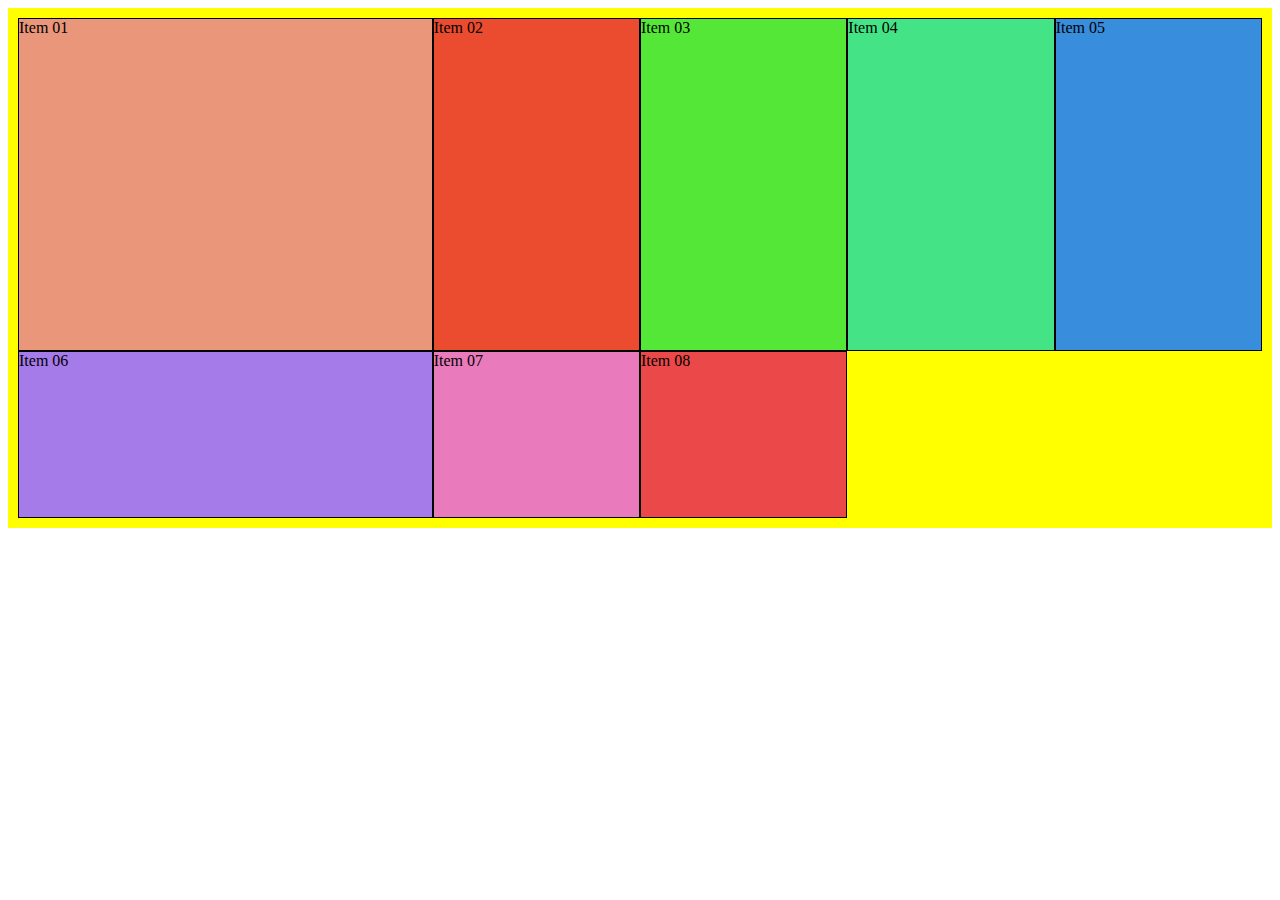
<file: index.html>
<!DOCTYPE html>
<html lang="pt-br">
<head>
    <meta charset="UTF-8">
    <meta name="viewport" content="width=device-width, initial-scale=1.0">
    <title>Trilha de css</title>
    <link rel="stylesheet" href="./aula01/assets/css/style.css">
    
</head>
<body>


    <div class="container">
        <div class="item item-01">Item 01</div>
        <div class="item item-02">Item 02</div>
        <div class="item item-03">Item 03</div>
        <div class="item item-04">Item 04</div>
        <div class="item item-05">Item 05</div>
        <div class="item item-06">Item 06</div>
        <div class="item item-07">Item 07</div>
        <div class="item item-08">Item 08</div>
    </div>

</body>
</html>
</file>
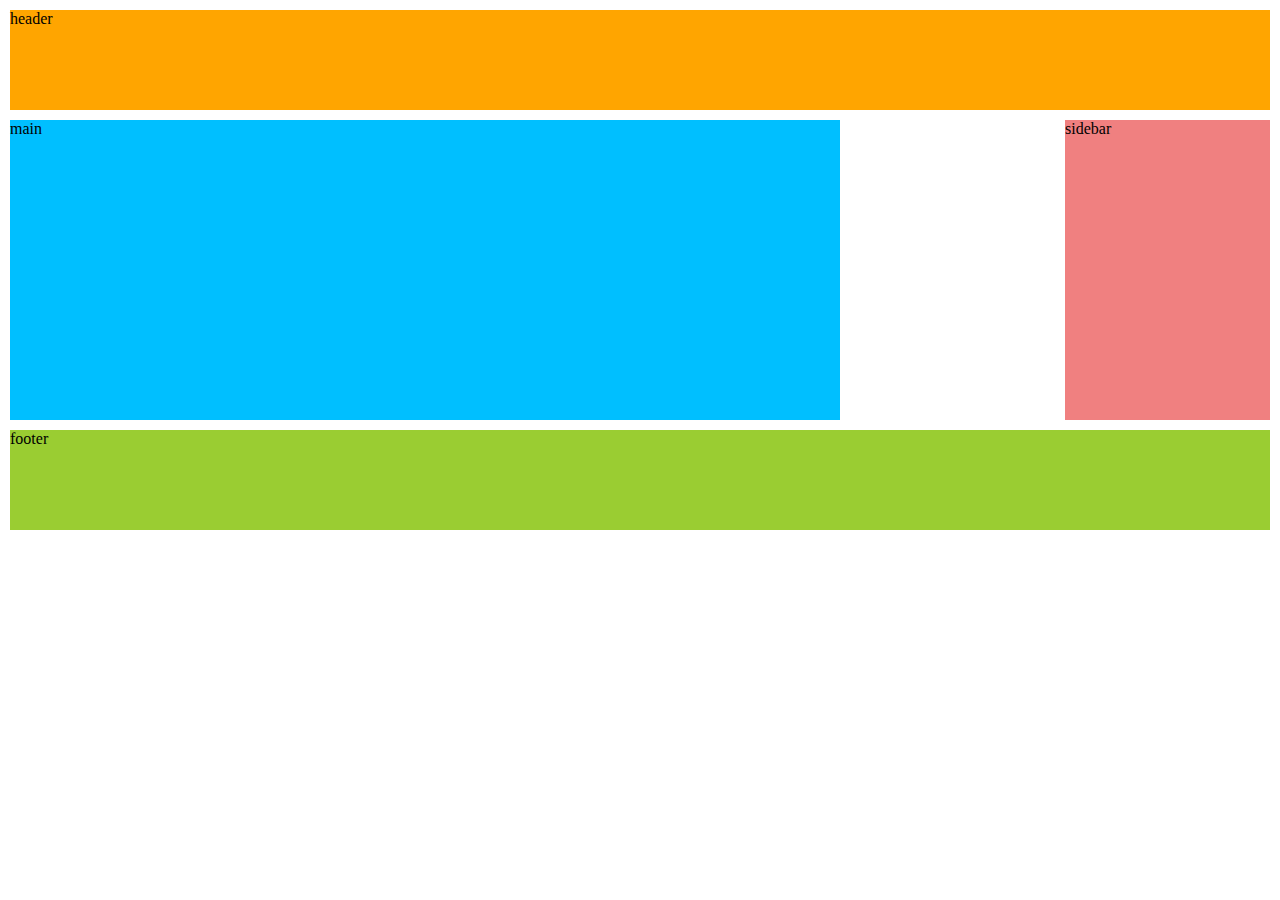
<file: modelosite.html>
<!DOCTYPE html>
<html lang="en">
<head>
    <meta charset="UTF-8">
    <meta name="viewport" content="width=device-width, initial-scale=1.0">
    <title>Grid - Exemplo</title>
    <link rel="stylesheet" href="./aula01/assets/css/styleteste1.css">
</head>
<body>
    
    <header>
        header
    </header>

    <main>main</main>

    <aside>sidebar</aside>

    <footer>footer</footer>
        
    </div>

</body>
</html>
</file>
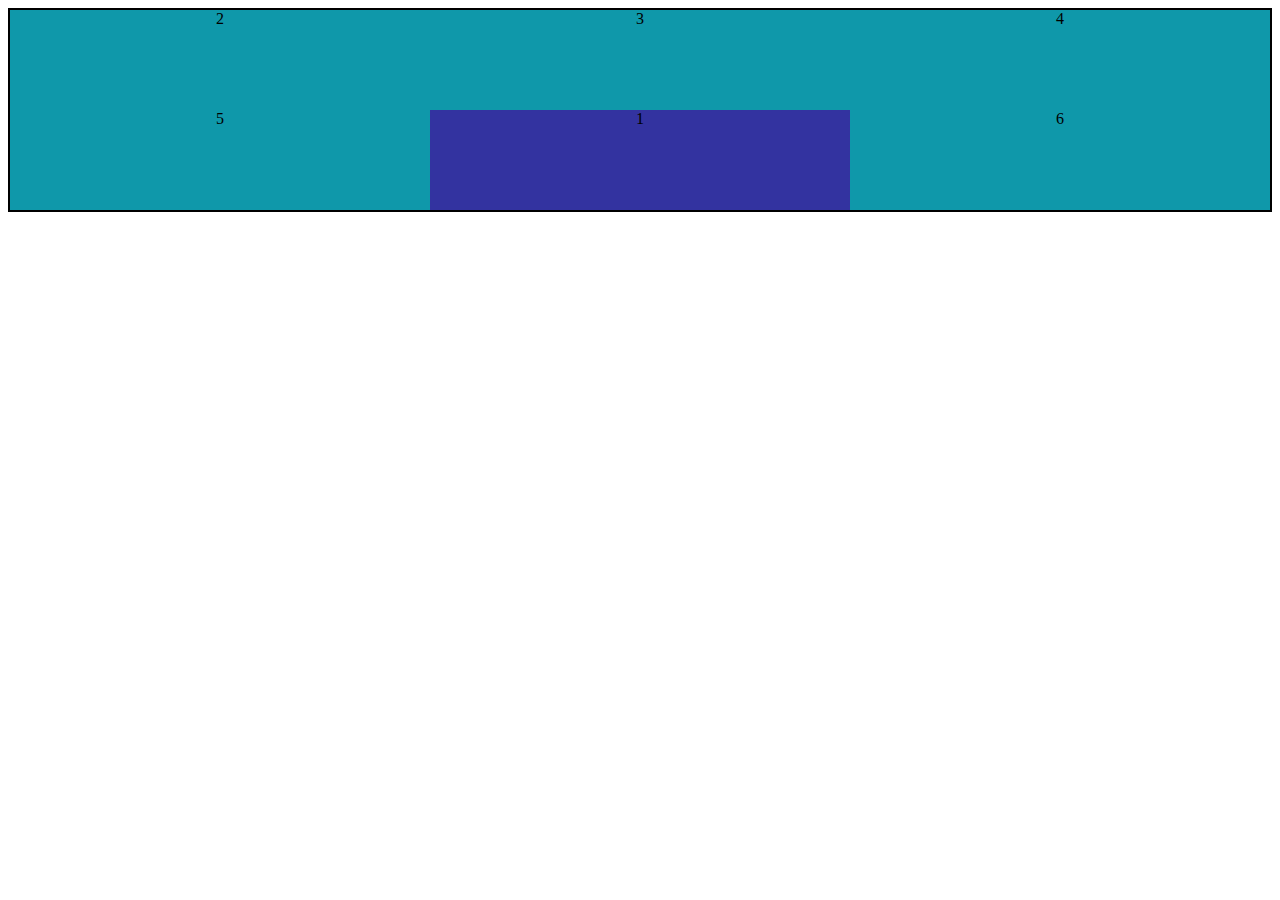
<file: teste01.html>
<!DOCTYPE html>
<html lang="en">
<head>
    <meta charset="UTF-8">
    <meta name="viewport" content="width=device-width, initial-scale=1.0">
    <title>Grid - Exemplo</title>
    <link rel="stylesheet" href="./aula01/assets/css/styleteste.css">
</head>
<body>
    
    <div class="container">
        <div class="item selected">1</div>
        <div class="item">2</div>
        <div class="item">3</div>
        <div class="item">4</div>
        <div class="item">5</div>
        <div class="item">6</div>
        
    </div>

</body>
</html>
</file>
<file: aula01/assets/css/style.css>
.container {
    background: yellow;
    padding: 10px;
    margin-bottom: 20px;
    height: 500px;

    display: grid;
    grid-template-columns: 2fr 1fr 1fr 1fr 1fr; /* Pode ser usado repeat (5, 1fr) */
    grid-template-rows: 2fr 1fr;
}

.item {
    border: 1px solid black;
}

.item-01 {
    background-color: darksalmon;
}

.item-02 {
    background-color: rgb(235, 76, 48);
}

.item-03 {
    background-color: rgb(85, 231, 55);
}

.item-04 {
    background-color: rgb(68, 228, 134);
}

.item-05 {
    background-color: rgb(56, 141, 221);
}

.item-06 {
    background-color: rgb(165, 122, 233);
}

.item-07 {
    background-color: rgb(233, 122, 187);
}

.item-08 {
    background-color: rgb(235, 73, 73);
}
</file>
<file: aula01/assets/css/styleteste1.css>
* {
    margin: 0px;
    padding: 0px;
}

body {
    display: grid;
    
    grid-template: 
    "header header header header" 100px
    "main main . sidebar" 300px
    "footer footer footer footer" 100px
    / 1fr 3fr 1fr 1fr;

    padding: 10px;
    row-gap: 10px;
    column-gap: 10px;
    
    
    /*grid-template-columns: repeat(4, 1fr);
    grid-template-rows: repeat(3, 200px);
    grid-template-areas: 
    "header header header header"
    "main main . sidebar"
    "footer footer footer footer";*/
}

.container {
    border: 2px solid;
    display: grid;
}

header {
    background-color: orange;
    grid-area: header;
}

main {
    background-color: deepskyblue;
    grid-area: main;
}

aside {
    background-color: lightcoral;
    grid-area: sidebar;
}

footer {
    background-color: yellowgreen;
    grid-area: footer;
}
</file>
<file: aula01/assets/css/styleteste.css>
.container {
    border: 2px solid;
    display: grid;

    grid-template-columns: [primeira-linha-col] 1fr [segunda-linha-col] 1fr [terceira-linha-col] 1fr;
    grid-template-rows: [linha-inicio] 100px [linha-meio] 100px [linha-fim];

    /*
    grid-template-columns: repeat(2, 1fr) 4fr repeat(2, 1fr);
    grid-template-rows: 50px 100px 200px;*/
}


.item {
    text-align: center;
    background-color: rgb(15, 152, 170);



    /*grid-column-start: 1;
    grid-column-end: span 3;
    grid-column: 1 / span 3;
    grid-row: 2 / span 2;*/
    /*grid-row-start: 2;
    grid-row-end: span 2;*/
}

.selected {
    background-color: rgb(51, 51, 160);
    grid-area: linha-meio / segunda-linha-col / linha-fim / terceira-linha-col;

   /* grid-column: segunda-linha-col / terceira-linha-col;
    grid-row: linha-meio / linha-fim;*/
}


/*
.item {
    text-align: center;
    background-color: orange;
    grid-column-start: 2;
    grid-column-end: 5;

    grid-row-start: 1;
    grid-row-end: 3;
}

*/
</file>
